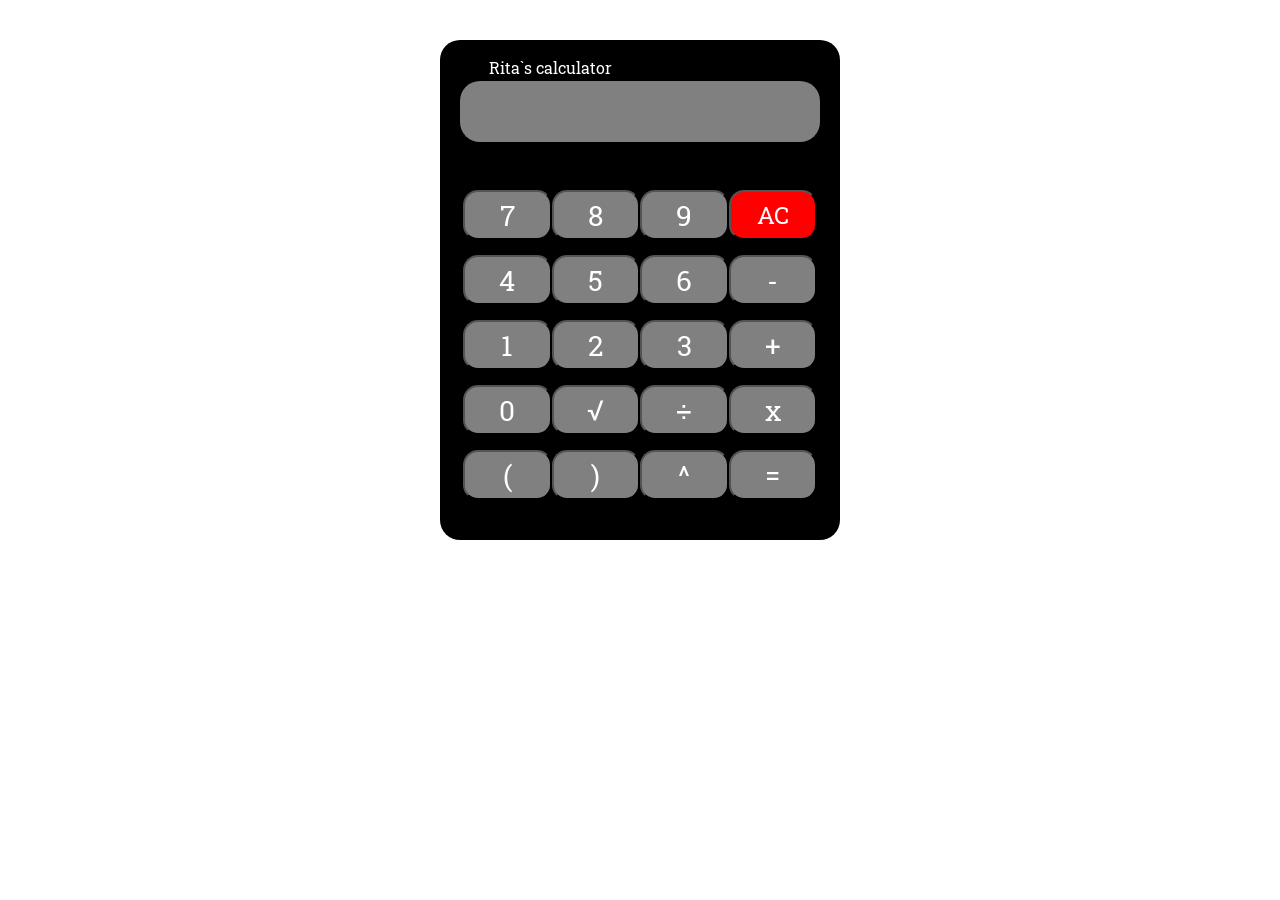
<file: index.html>
<!DOCTYPE html>
<html>
    <head>
        <meta charset="utf-8">
        <title>Calculator</title>

         <script src="myScript.js"></script>
        <link rel="stylesheet" href="stylesheet.css">
        <link href="https://fonts.googleapis.com/css?family=Roboto+Slab" rel="stylesheet">

    </head>
    <body>
        <center>
        <div id="calculator">
            <div id="logo">
                <p>Rita`s calculator</p>
            </div>
            <div id="outputBody">
                <p id="output"></p>
            </div>

            <div id="buttons">

                <button onclick="changeOutput('7')" type="button" class="button col3 left" id="7" >7</button>
                <button onclick="changeOutput('8')" type="button" class="button col3 left" id="8" >8</button>
                <button onclick="changeOutput('9')" type="button" class="button col3 left" id="9" >9</button>
                <button onclick="changeOutput('clear')" type="button" class="button col3 left" id="clear" >AC</button>

                <button onclick="changeOutput('4')" type="button" class="button col3 left" id="4" >4</button>
                <button onclick="changeOutput('5')" type="button" class="button col3 left" id="5" >5</button>
                <button onclick="changeOutput('6')" type="button" class="button col3 left" id="6" >6</button>
                <button onclick="changeOutput('-')" type="button" class="button col3 left" id="-" >-</button>

                <button onclick="changeOutput('1')" type="button" class="button col3 left" id="1" >1</button>
                <button onclick="changeOutput('2')" type="button" class="button col3 left" id="2" >2</button>
                <button onclick="changeOutput('3')" type="button" class="button col3 left" id="3" >3</button>
                <button onclick="changeOutput('+')" type="button" class="button col3 left" id="+" >+</button>

                <button onclick="changeOutput('0')" type="button" class="button col3 left" id="0" >0</button>
                <button onclick="changeOutput('Math.sqrt(')" type="button" class="button col3 left" id="sqrt" >√</button>
                <button onclick="changeOutput('/')" type="button" class="button col3 left" id="/" >÷</button>
                <button onclick="changeOutput('*')" type="button" class="button col3 left" id="x" >x</button>

                <button onclick="changeOutput('(')" type="button" class="button col3 left" id="par1" >(</button>
                <button onclick="changeOutput(')')" type="button" class="button col3 left" id="par2" >)</button>
                <button onclick="changeOutput('^')" type="button" class="button col3 left" id="^" >^</button>
                <button onclick="changeOutput('=')" type="button" class="button col3 left" id="=" >=</button>



            </div>
        </div>
        </center>
    </body>
</html>
</file>
<file: stylesheet.css>
#calculator{
    width: 400px;
    height: 500px;
    border-radius: 20px;
    background-color: black;
    margin-top: 40px;
    font-family: 'Roboto Slab';
    font-size: bold;
}
#logo{
    color: white;
    height: 40px;
    padding: 1px 180px 0px 0px;
    align-content: left;
    align-self: left;
    align-items: left;
    font-family: 'Roboto Slab';
    font-size: bold;
}

#outputBody{
    padding-top: 1px;
    border-radius: 20px;
    align-content: center;
    width: 360px;
    height: 60px;
    background-color: gray;
    font-family: 'Roboto Slab';
    font-size: bold;
}
#buttons{
    margin-top: 48px;
    width: 354px;
    height: 300px;
}
#clear{
    background-color: red;
    color: white;
    font-size: 24px;
}
.button{
    margin-bottom: 15px;
    background-color: gray;
    padding-bottom: 1px;
    padding: 0px 10px 0px 10px;
    width: 70px;
    height:50px;
    align-content: center;
    border-radius: 15px;
    color: white;
    font-size: 28px;
    font-family: 'Roboto Slab';
}
.col1{
    width: 8.3;
}
.col2 {
      width: 16.6%;
}
.col3 {
      width: 25%;
}
.col4 {
      width: 33.3%;
}
.col5 {
      width: 41.6%;
}
.col6 {
      width: 50%;
}
.col7 {
      width: 58.3%;
}
.col8 {
      width: 66.6%;
}
.col9{
      width: 75%;
}
.col10{
      width: 83.3%;
}
.col11 {
      width: 91.6%;
}
.col12{
      width: 100%;
}
.left {
    float: left;
}
.right{
    float: right;
}
</file>
